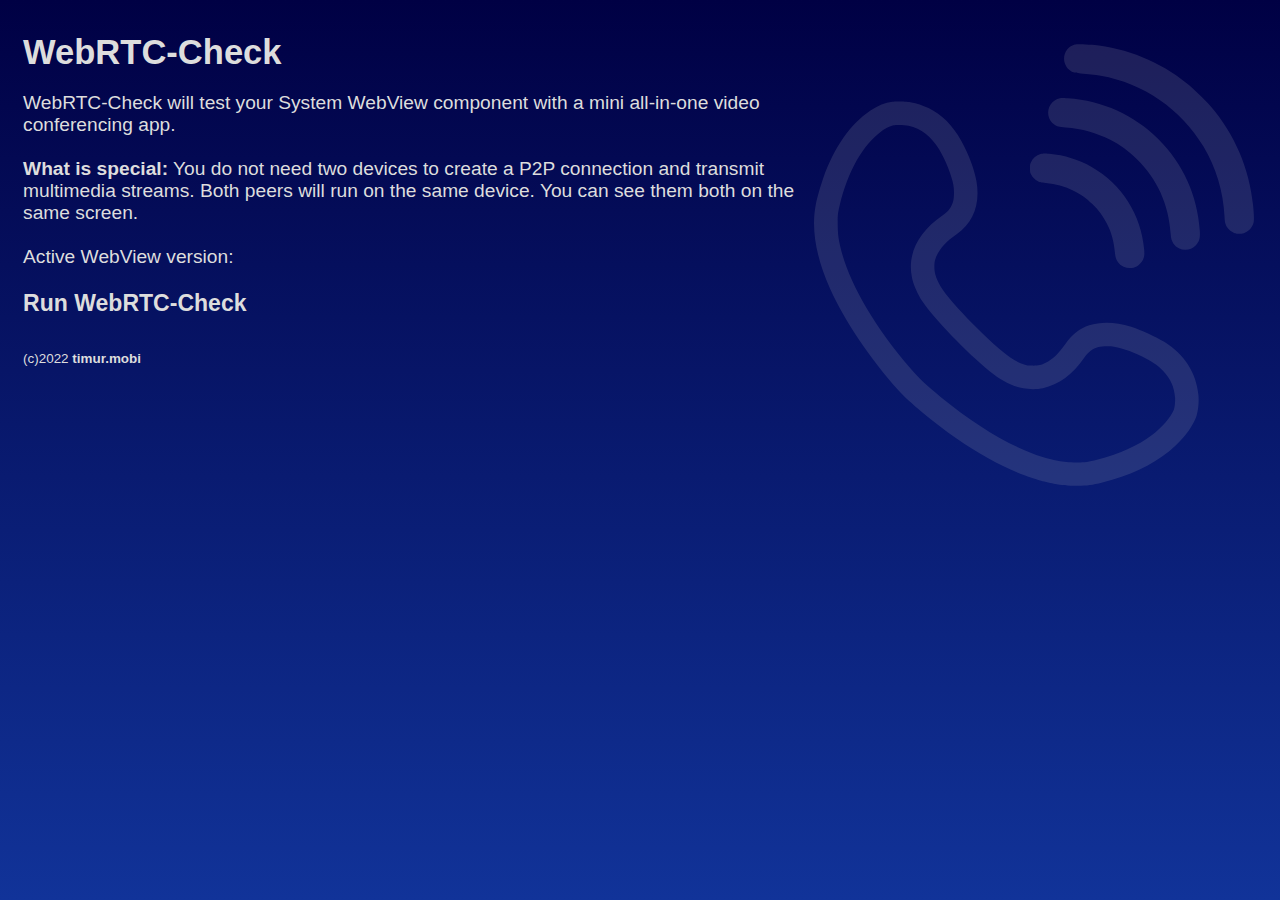
<file: src/main/assets/index.html>
<!DOCTYPE html>
<html lang="en" id="main">
<head>
<!-- WebRTC-Check Copyright 2022 timur.mobi. All rights reserved. -->
<meta charset="utf-8">
<meta name="viewport" content="width=device-width, user-scalable=yes, initial-scale=1.0">
<title>WebCall Android</title>
<meta property="og:title" content="WebRTCCheck">
<meta name="twitter:title" content="WebRTCCheck">
<meta name="mobile-web-app-capable" content="yes">
<style>
::-webkit-scrollbar { display:none; }
html {
	width:100%; min-height:100%;
	background-image:linear-gradient(#004, #139);
	color:#ddd;
	scrollbar-width:none;
}
body {
	width:100%; height:100%;
	font-family:Sans-Serif;
	font-weight:400;
	font-size:1.2em;
	margin:0;
}

div#container {
	padding: 1.2em;
	max-width:780px;
}
h1 {
	font-size:1.8em;
	font-weight:600;
	user-select:none;
	margin-top:10px;
	margin-bottom:20px;
}
a, a:link, a:visited, a:active {
    color:#ddd;
	font-weight:600;
    text-decoration:none;
	user-select:none;
	cursor:pointer;
}
a:hover {
    color:#fff;
    text-decoration:underline;
}
label {
    display:inline-block;
}

</style>
</head>

<body>
<img src="phone.svg"
  style="position:absolute;right:0;top:2vh;width:440px;max-height:80vh;padding:2%;opacity:0.15;z-index:-1;">

<div id="container">
<h1 id="title">WebRTC-Check</h1>
WebRTC-Check will test your System WebView component
with a mini all-in-one video conferencing app.
<br><br>
<b>What is special:</b> You do not need two devices to create a P2P connection
and transmit multimedia streams.
Both peers will run on the same device. You can see them both on the same screen.
<br><br>

Active WebView version: <b><span id="webviewversion"></span></b>
<br><br>

<!--a href="Screenshot_WebRTC-Check.html">Show preview screenshot</a><br><br>-->

<a href="pc1/index.html" style="font-size:1.2em;margin-top:15px;">Run WebRTC-Check</a><br><br>

<div style="font-size:0.7em;margin-top:12px;">(c)2022 <a href="https://timur.mobi/webcall/android/">timur.mobi</a></div>
</div>

</body>
<script>
var webviewVersion = Android.webviewVersion();
if(!webviewVersion) webviewVersion = "no version, very old webview?";
document.getElementById("webviewversion").innerHTML = webviewVersion;
</script>
</html>
</file>
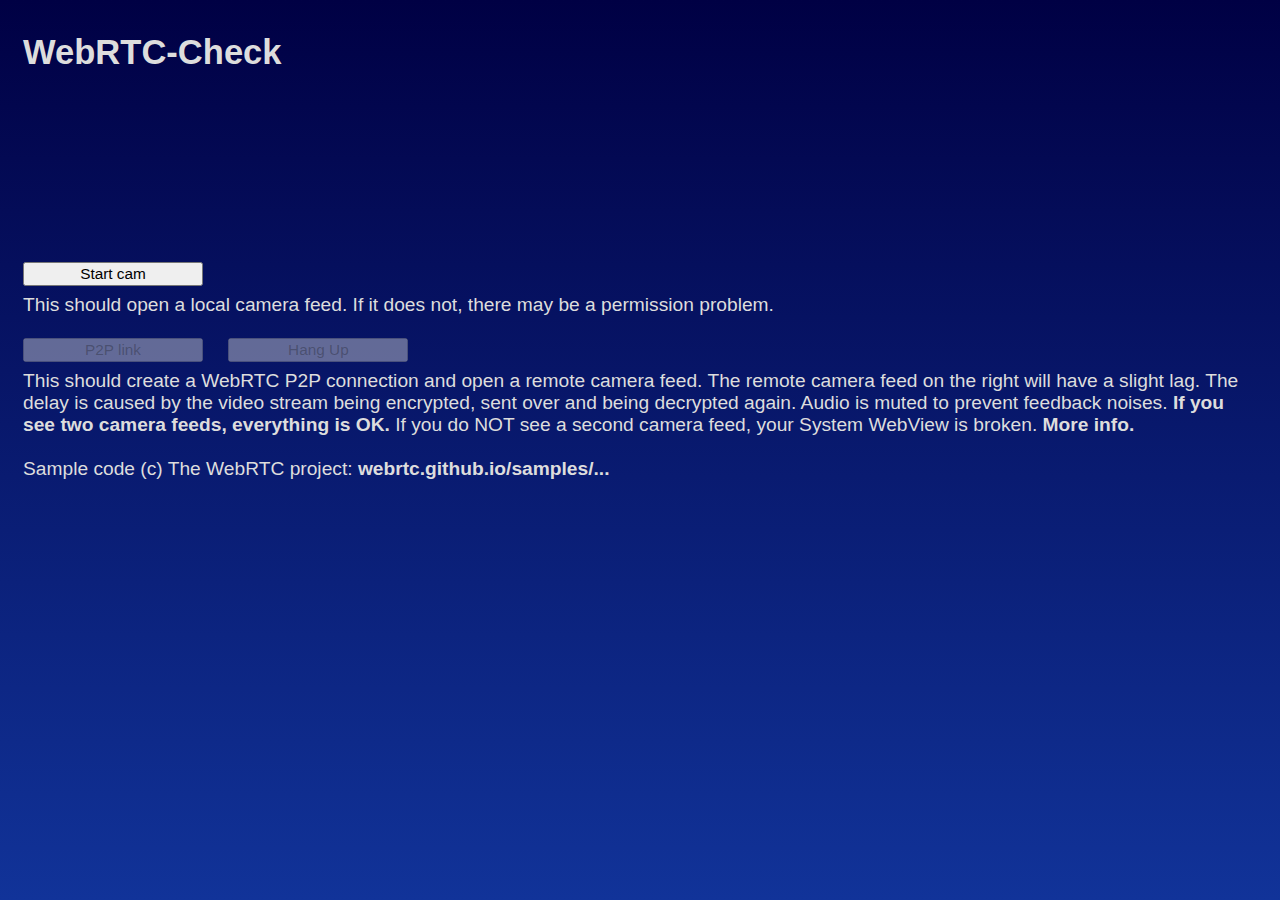
<file: src/main/assets/pc1/index.html>
<!DOCTYPE html>
<!--
 *  Copyright (c) 2015 The WebRTC project authors. All Rights Reserved.
 *
 *  Use of this source code is governed by a BSD-style license
 *  that can be found in the LICENSE file in the root of the source
 *  tree.
-->
<html>
<head>
    <meta charset="utf-8">
    <meta name="description" content="WebRTC code samples">
    <meta name="viewport" content="width=device-width, user-scalable=yes, initial-scale=1, maximum-scale=1">
    <meta itemprop="description" content="Client-side WebRTC code samples">
    <meta itemprop="name" content="WebRTC code samples">
    <meta name="mobile-web-app-capable" content="yes">
    <meta id="theme-color" name="theme-color" content="#ffffff">
    <base target="_blank">
    <title>Peer connection</title>
    <link rel="stylesheet" href="css/main.css"/>
</head>

<body>
<div id="container">
    <h1>WebRTC-Check</h1>

    <video id="localVideo" playsinline autoplay muted></video>
    <video id="remoteVideo" playsinline autoplay></video>
	<br>

	<button id="startButton">Start cam</button><br>
	This should open a local camera feed.
	If it does not, there may be a permission problem.
	<br><br>

	<button id="callButton">P2P link</button> <button id="hangupButton">Hang Up</button><br>
	This should create a WebRTC P2P connection and open a remote camera feed.
	The remote camera feed on the right will have a slight lag.
	The delay is caused by the video stream being encrypted, sent over and being decrypted again.
	Audio is muted to prevent feedback noises.
	<b>If you see two camera feeds, everything is OK.</b>
	If you do NOT see a second camera feed, your System WebView is broken.
	<a href="https://github.com/mehrvarz/webcall-android/issues/3">More info.</a>
	<br><br>

	Sample code (c) The WebRTC project:
		<a href="https://webrtc.github.io/samples/src/content/peerconnection/pc1/">
			webrtc.github.io/samples/...
		</a>
	<br><br><br>
</div>

<script src="adapter-latest.js"></script>
<script src="js/main.js" async></script>
</body>
</html>
</file>
<file: src/main/assets/pc1/css/main.css>
/*
 *  Copyright (c) 2015 The WebRTC project authors. All Rights Reserved.
 *
 *  Use of this source code is governed by a BSD-style license
 *  that can be found in the LICENSE file in the root of the source
 *  tree.
 */
html {
	width:100%; min-height:100%;
	background-image:linear-gradient(#004, #139);
	color:#ddd;
	scrollbar-width:none;
}
body {
	width:100%; height:100%;
	font-family:Sans-Serif;
	font-weight:400;
	font-size:1.2em;
	margin:0;
}
div#container {
	padding: 1.2em;
	_max-width:720px;
}
h1 {
	font-size:1.8em;
	font-weight:600;
	user-select:none;
	margin-top:10px;
	margin-bottom:20px;
}
a, a:link, a:visited, a:active {
    color:#ddd;
	font-weight:600;
    text-decoration:none;
	user-select:none;
	cursor:pointer;
}
a:hover {
    color:#fff;
    text-decoration:underline;
}

button {
  margin: 0px 20px 8px 0;
  width: 180px;
  font-size:0.8em;
}

button#hangupButton {
    margin: 0;
}

video {
  --width: 45%;
  width: var(--width);
  height: calc(var(--width) * 0.75);
  margin: 0 0 20px 0;
  vertical-align: top;
}

video#localVideo {
  margin: 0 20px 20px 0;
}

div.box {
  margin: 1em;
}

@media screen and (max-width: 400px) {
  button {
    width: 83px;
    margin: 0 11px 10px 0;
  }

  video {
    margin: 0 0 10px 0;
    width: calc(50% - 7px);
  }
  video#localVideo {
    margin: 0 5px 20px 0;
  }

}
</file>
